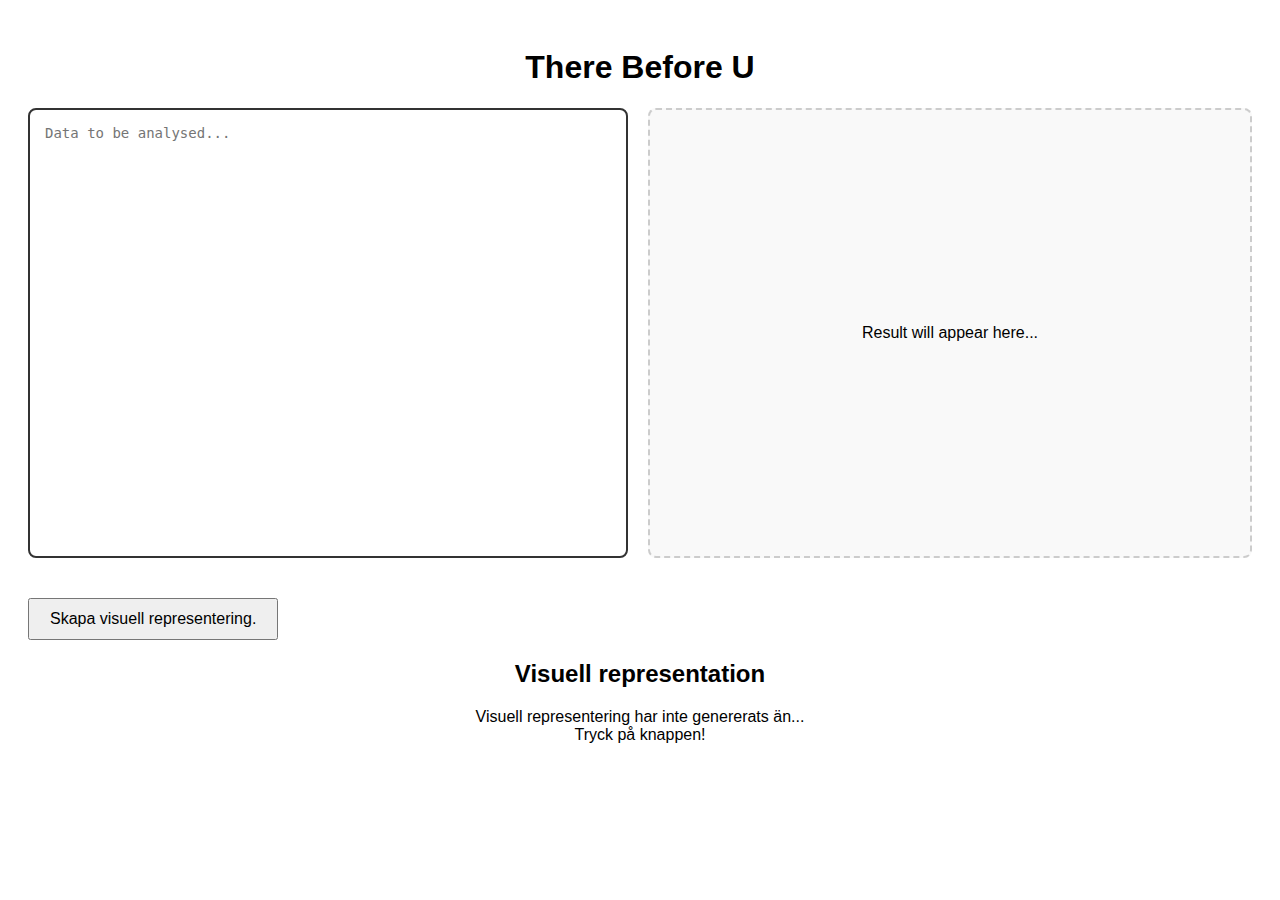
<file: sidan/graph.html>
<!DOCTYPE html>
<html lang="en">
    <head>
        <meta charset="UTF-8">
        <meta name="viewport" content="width=device-width, initial-scale=1.0">
        <title>TBU</title>
        <link rel="stylesheet" href="styles.css">
        <script src="scripts/handler.js"></script>
    </head>
    <body>
        <h1>There Before U</h1>
        <div class="split-container">

            <div class="input-side">
                <textarea id="data-input" placeholder="Data to be analysed..."></textarea>
            </div>

            <div class="output-side">
                <p id="output-text">Result will appear here...</p>
            </div>

        </div>

        <button onclick="spawnModifiedImage()">Skapa visuell representering.</button>

        <div class="container">
            <h2>Visuell representation</h2>
            <div id="result-container"><p>Visuell representering har inte genererats än...<br>Tryck på knappen!</p></div>
        </div>
    </body>
</html>
</file>
<file: sidan/styles.css>
body {
    font-family: sans-serif;
    padding: 20px;
}
.container {
    margin-top: 20px; 
}
h1, h2, p {
    text-align: center;
}
img {
    display: block;
    margin-left: auto;
    margin-right: auto;
}
img {
    max-width: 100%;
    border: 1px solid #ccc;
    margin-top: 10px; 
}
button {
    padding: 10px 20px;
    cursor: pointer;
    font-size: 16px;
}
.split-container {
    display: flex;
    gap: 20px;
    height: 50vh;
    margin-bottom: 40px;
}

.input-side {
    flex: 1;
    display: flex;
    flex-direction: column;
}

#data-input {
    width: 100%;
    height: 100%;
    box-sizing: border-box;
    padding: 15px;
    border: 2px solid #333;
    border-radius: 8px;
    resize: none;
    font-family: monospace;
    font-size: 14px;
}

.output-side {
    flex: 1;
    display: flex;
    flex-direction: column;
    border: 2px dashed #ccc;
    border-radius: 8px;
    background-color: #f9f9f9;
    overflow: hidden;
    align-items: center;
    justify-content: center;
}
</file>
